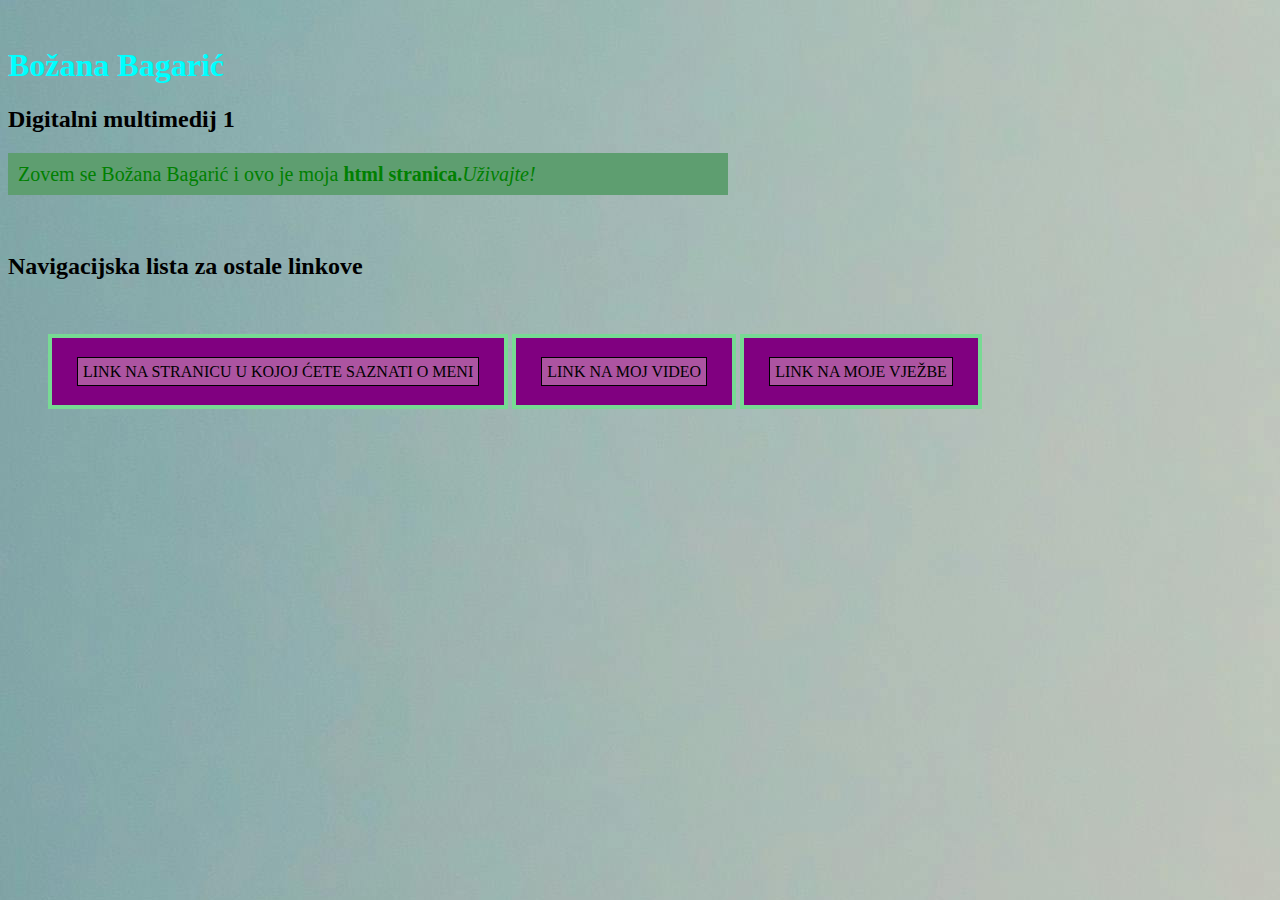
<file: Bozana Bagaric - projektni zadatak 3/index.html>
<!doctype html>
<html>
<head>
	<style>
		li {display: inline;
			background-color:purple;
			padding: 25px;
			border: 4px solid #77DA93}
		li a {text-transform: uppercase;
			color: red;
			text-decoration: none;
			font-family: "Chewy", cursive;
			}

		@import url('https://fonts.googleapis.com/css2?family=PT+Serif:ital,wght@0,400;0,700;1,400;1,700&display=swap');	
	</style>
	<title> Božana Bagarić</title>
	<link rel="stylesheet" href="stil.css"/>
	</head>
<body class="drugapozadina"> <br>
		<div>
			<h1 style="color:aqua;"> Božana Bagarić </h1>
		</div>
			<h2>Digitalni multimedij 1</h2>
				<p class="paragraf_2">Zovem se Božana Bagarić i ovo je moja <b>html stranica.</b><i>Uživajte!</i></p>
		</br>
			<h2>Navigacijska lista za ostale linkove</h2>
			</br></br>
			<nav>
				<ul>
					<li><a href="o_meni.html">Link na stranicu u kojoj ćete saznati o meni</a></li>
					<li><a href="video.html">Link na moj video</a></li>
					<li><a href="vjezbe.html">Link na moje vježbe</a></li>
				</ul>
			</nav>
</body>
	</html>
</file>
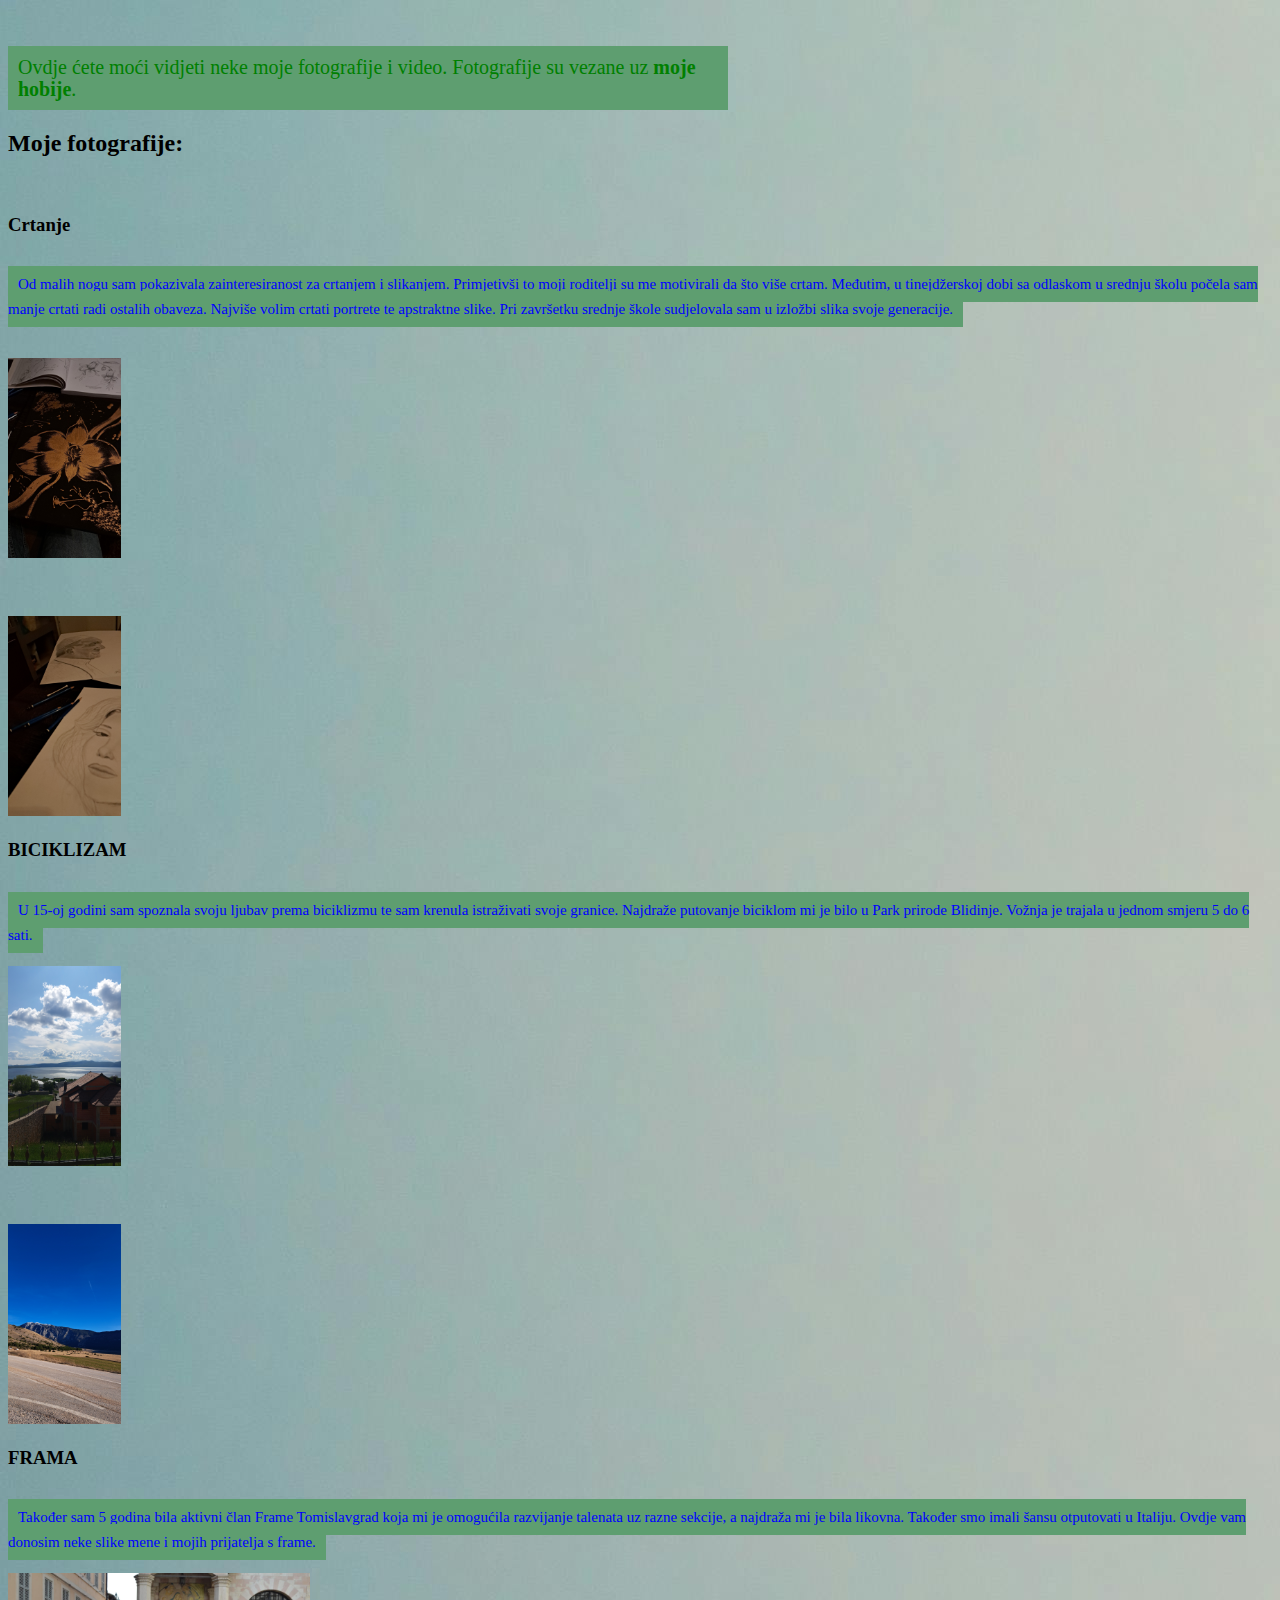
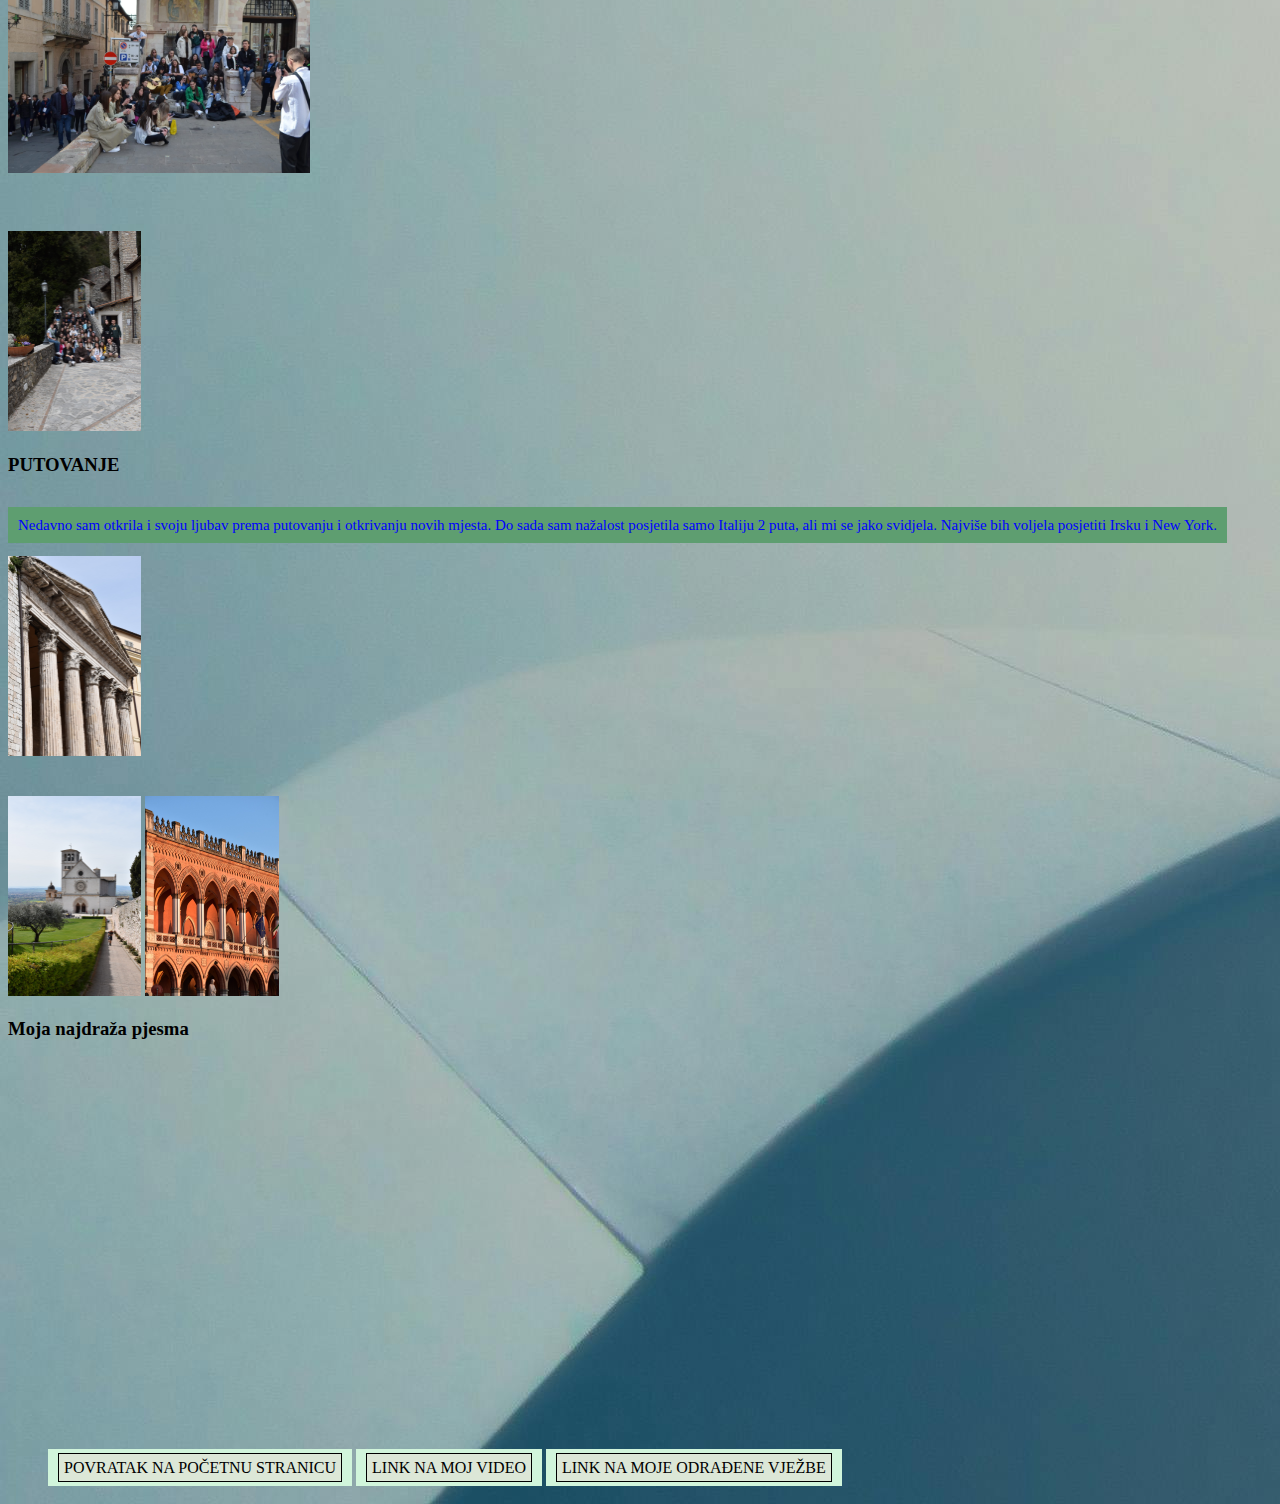
<file: Bozana Bagaric - projektni zadatak 3/o_meni.html>
<!doctype html>
<html>
<head>
<style>
li {display: inline;
background-color: #D1F5DB ;
padding: 10px;
font-family: 'Chewy', cursive;
}

li a {text-transform: uppercase;
color: green;
text-decoration: none;
font-family: 'Chewy', cursive;
}


@import url('https://fonts.googleapis.com/css2?family=Chewy&display=swap');
</style>
<meta charset="utf-8">
<title>O meni</title>
<link rel="stylesheet" href="stil.css"/>
</head>
<body class="drugapozadina"> <br>
<p>
Ovdje ćete moći vidjeti neke moje fotografije i video. Fotografije su vezane uz <b>moje hobije</b>.
    <h2>Moje fotografije:</h2> </br>
<h3>Crtanje</h3></br>
<p2>Od malih nogu sam pokazivala zainteresiranost za crtanjem i slikanjem. Primjetivši to moji roditelji su me motivirali da što više crtam. Međutim, u tinejdžerskoj dobi sa odlaskom u srednju školu počela sam manje crtati radi ostalih obaveza. Najviše volim crtati portrete te apstraktne slike. Pri završetku srednje škole sudjelovala sam u izložbi slika svoje generacije.
</p2> </br> </br> </br><img src="slike2/slika1.jpg"/> </br> </br> </br> </br> <img src="slike2/slika2.jpg"/>
<h3>BICIKLIZAM</h3></br><p2>U 15-oj godini sam spoznala svoju ljubav prema biciklizmu te sam krenula istraživati svoje granice. Najdraže putovanje biciklom mi je bilo u Park prirode Blidinje. Vožnja je trajala u jednom smjeru 5 do 6 sati.</p2> </br> </br> <img src="slike2/slika5.jpg"/>  </br> </br> </br> </br><img src="slike2/slika6.jpg"/>
<h3>FRAMA</h3></br><p2>Također sam 5 godina bila aktivni član Frame Tomislavgrad koja mi je omogućila razvijanje talenata uz razne sekcije, a najdraža mi je bila likovna. Također smo imali šansu otputovati u Italiju. Ovdje vam donosim neke slike mene i mojih prijatelja s frame.</p2> </br> </br> <img src="slike2/slika3.jpg"/> </br> </br> </br> </br><img src="slike2/slika4.jpg"/>
<h3>PUTOVANJE</h3></br><p2>Nedavno sam otkrila i svoju ljubav prema putovanju i otkrivanju novih mjesta. Do sada sam nažalost posjetila samo Italiju 2 puta, ali mi se jako svidjela. Najviše bih voljela posjetiti Irsku i New York.
</p2> </br> </br> <img src="slike2/slika7.jpg"/> </br> </br> </br><img src="slike2/slika8.jpg"/> <img src="slike2/slika9.jpg"/> 
<h3>Moja najdraža pjesma</h3></h3></h3>
<iframe width="560" height="315" src="https://www.youtube.com/embed/IPeUSabDVvY" title="YouTube video player" frameborder="0" allow="accelerometer; autoplay; clipboard-write; encrypted-media; gyroscope; picture-in-picture; web-share" allowfullscreen></iframe>
</br> </br> </br> </br>
<nav>
<ul>
<li><a href="index.html">Povratak na početnu stranicu</a></li>
<li><a href="video.html">Link na moj video</a></li>
<li><a href="vjezbe.html">Link na moje odrađene vježbe</a></li>
</ul>
</nav>
</body>
</html>
</file>
<file: Bozana Bagaric - projektni zadatak 3/stil.css>
@charset "utf-8";
/* CSS Document */

@font-face {
  font-family: 'myFirstFont';
  src: url(font/magdalenapranjic.ttf) format("TrueTypeFont");
}

div {font-family: myFirstFont;}

p {
color: green;
font-family: 'Chewy', cursive;
font-size: 20px;
line-height: 22px;
width: 700px;
background-color: rgba(94, 158, 112);
padding: 10px;
}

p2 {
color: blue;
font-family: 'Chewy', cursive;
font-size: 15px;
line-height: 25px;
width: 250px;
background-color: rgba(94, 158, 112);
padding: 10px;
}


h1 {
font-family: 'myFirstFont', "sans-serif"
color: rgb(255, 102, 178)
}

h2, h3 {
font-family: 'Chewy', cursive;
color: rgb(255, 102, 178));
}

h4 {font-family:'Chewy', cursive;
color: rgb(255, 102, 178));
}

span {color: rgb(255, 102, 178));}

.pozadina {background-image: url("slike2/pozadina2.jpg");}
.drugapozadina {background-image: url("slike2/pozadina2.jpg");}
.trecapozadina {background-image: url("slike2/pozadina3.jpg");}

a:link {
font-family: 'Chewy', cursive;
color: black;
background-color: rgba(238, 210, 210, 0.4);
padding: 5px;
line-height: 40px;
border: 1px solid #000000;
}

a:hover {background-color: gray;}

img {height: 200px;}
</file>
